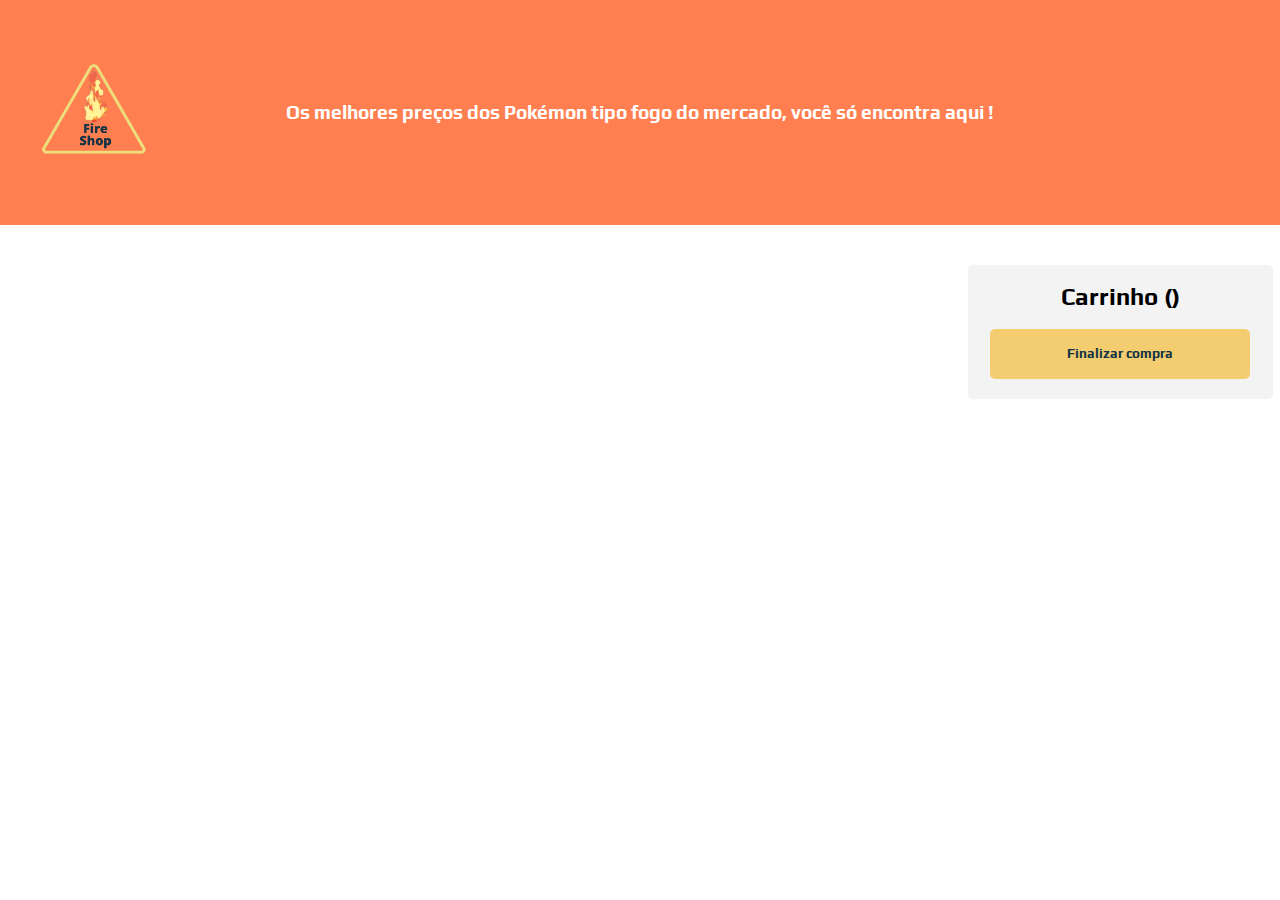
<file: Fire-shop/index.html>
<!DOCTYPE html>
<html lang="en">
<head>
    <meta charset="UTF-8">
    <meta name="viewport" content="width=device-width, initial-scale=1.0">
    <title>Fire shop</title>

    <link href="https://fonts.googleapis.com/css2?family=Play:wght@400;700&display=swap" rel="stylesheet">   
     
    <link rel="stylesheet" href="css/reset.css">
    <link rel="stylesheet" href="css/fireShop.css">

</head>
<body>

    <header class = "header">  
        <img src="img/logoFire.png" alt="Logo fire shop" class="logo">
        <p>Os melhores preços dos Pokémon tipo fogo do mercado, você só encontra aqui !<p>
    </header>

    <div class="container">

        <ul class="pokeList"></ul>

        <div class="cart">
            <h2 class="count">Carrinho ()</h2>
            <ul class="resume"></ul>
            <h2 class="total"></h2>
            <button class="btnFinishBuy">Finalizar compra</button>
        </div>

    </div>

   <script src="../js/page.js"></script>
   <script src="../js/action.js"></script>
</body>
</html>
</file>
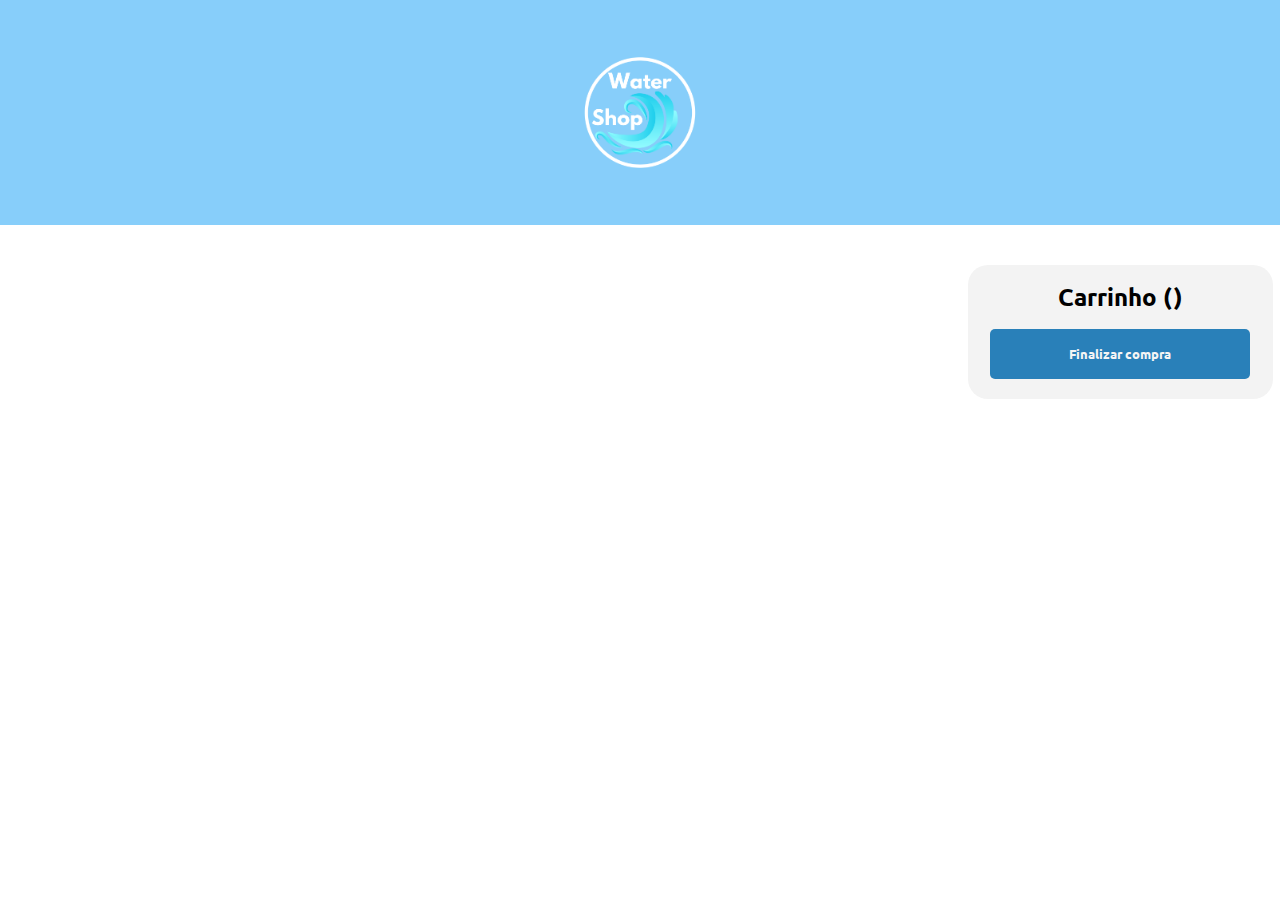
<file: Water-shop/index.html>
<!DOCTYPE html>
<html lang="en">
<head>
    <meta charset="UTF-8">
    <meta name="viewport" content="width=device-width, initial-scale=1.0">
    <title>Water shop</title>

    <link href="https://fonts.googleapis.com/css2?family=Ubuntu:ital,wght@0,400;0,500;0,700;1,700&display=swap" rel="stylesheet"> 
     
    <link rel="stylesheet" href="css/reset.css">
    <link rel="stylesheet" href="css/waterShop.css">

</head>
<body>

    <header class = "header">  
        <img src="img/logoWater.png" alt="Logo water shop" class="logo">
    </header>

    <div class="container">

        <ul class="pokeList"></ul>

        <div class="cart">
            <h2 class="count">Carrinho ()</h2>
            <ul class="resume"></ul>
            <h2 class="total"></h2>
            <button class="btnFinishBuy">Finalizar compra</button>
        </div>

    </div>

   <script src="../js/page.js"></script>
   <script src="../js/action.js"></script>
</body>
</html>
</file>
<file: Fire-shop/css/fireShop.css>
.header{
    font-size: larger;
    font-weight: bolder;
    background-color: #ff7f50;
    height: 25vh;
    color: white;
    position: relative;
    text-align: center;
    line-height: 25vh;
    font-family: 'Play', sans-serif;
}

.header .logo{
    height: 115px;
    cursor: pointer;
    position: absolute;
    top: 50%;
    left: 3%; 
    transform: translateY(-50%);
}

.container{
    display: grid;
    grid-template-columns: minmax(250px, 3fr) minmax(250px, 1fr);
    grid-row: 3;
    grid-gap: 20px;
    padding: 40px 10px 40px 40px;
    position: relative;
    font-family: 'Play', sans-serif;
}

.pokeList{
    display: grid;
    grid-template-columns: repeat(auto-fit, minmax(250px, 1fr));
    grid-gap: 20px;
    grid-column: 1/2;
}

.card{
    list-style: none;
    background-color: #FDDFDF;
    text-align: center;
    padding: 30px;
    border-radius: 5px;
    box-shadow: 3px 3px 5px darkslategrey;
}

.card-price{
    display: none;
}

.card-title{
    font-weight: bolder;
    font-style: italic;
}

.card-image {
	height: 150px;
}

.card .addToCart{
    color: #113345;
    font-weight: bolder;
    background-color: #eede7b;
    border-style: none;
    border-radius: 5px;
    margin-top: 10px;
    margin-bottom: 5px;
    cursor: pointer;
    height: 35px;
    width: 150px;
    font-family: 'Play', sans-serif;
}

.cart{
    background-color: #f3f3f3;
    text-align: center;
    border-radius: 5px;
    grid-column: 2/3;
    grid-row: 1/2;
    width: 305px;
    position: absolute;
    padding-bottom: 20px;
}

.cart .cartItem{
    font-size: large;
    padding-bottom: 10px;
}

.cart .btnFinishBuy{
    color: #113345;
    font-weight: bolder;
    background-color: #f3cd6f;
    width: 85%;
    height: 50px;
    border-style: none;
    cursor: pointer;
    border-radius: 5px; 
    font-family: 'Play', sans-serif;
}
</file>
<file: Water-shop/css/waterShop.css>
.header{
    background-color:#87cefa;
    height: 25vh;
    color: white;
    position: relative;
}

.header .logo{
    height: 150px;
    cursor: pointer;
    position: absolute;
    top: 50%;
    left: 50%;
    transform: translate(-50%, -50%);
}

.container{
    display: grid;
    grid-template-columns: minmax(250px, 3fr) minmax(250px, 1fr);
    grid-row: 3;
    grid-gap: 20px;
    padding: 40px 10px 40px 40px;
    position: relative;
    font-family: 'Ubuntu', sans-serif;
}

.pokeList{
    display: grid;
    grid-template-columns: repeat(auto-fit, minmax(250px, 1fr));
    grid-gap: 20px;
    grid-column: 1/2;
}

.card{
    list-style: none;
    background-color: lavender;
    text-align: center;
    padding: 30px;
    border-radius: 20px;
    box-shadow: 3px 3px 5px darkslategrey;
}

.card-price{
    display: none;
}

.card-title{
    font-weight: bolder;
    font-style: italic;
}

.card-image {
	height: 150px;
}

.card .addToCart{
    color: white;
    font-weight: bolder;
    background-color: #54a0ff;
    border-style: none;
    border-radius: 5px;
    margin-top: 10px;
    margin-bottom: 5px;
    cursor: pointer;
    height: 35px;
    width: 150px;
    font-family: 'Ubuntu', sans-serif;
}

.cart{
    background-color: #f3f3f3;
    text-align: center;
    border-radius: 20px;
    grid-column: 2/3;
    grid-row: 1/2;
    width: 305px;
    position: absolute;
    padding-bottom: 20px;
}

.cart .cartItem{
    font-size: large;
    padding-bottom: 10px;
}

.cart .btnFinishBuy{
    color: whitesmoke;
    font-weight: bolder;
    background-color: #2980b9;
    width: 85%;
    height: 50px;
    border-style: none;
    cursor: pointer;
    border-radius: 5px;
    font-family: 'Ubuntu', sans-serif;
}
</file>
